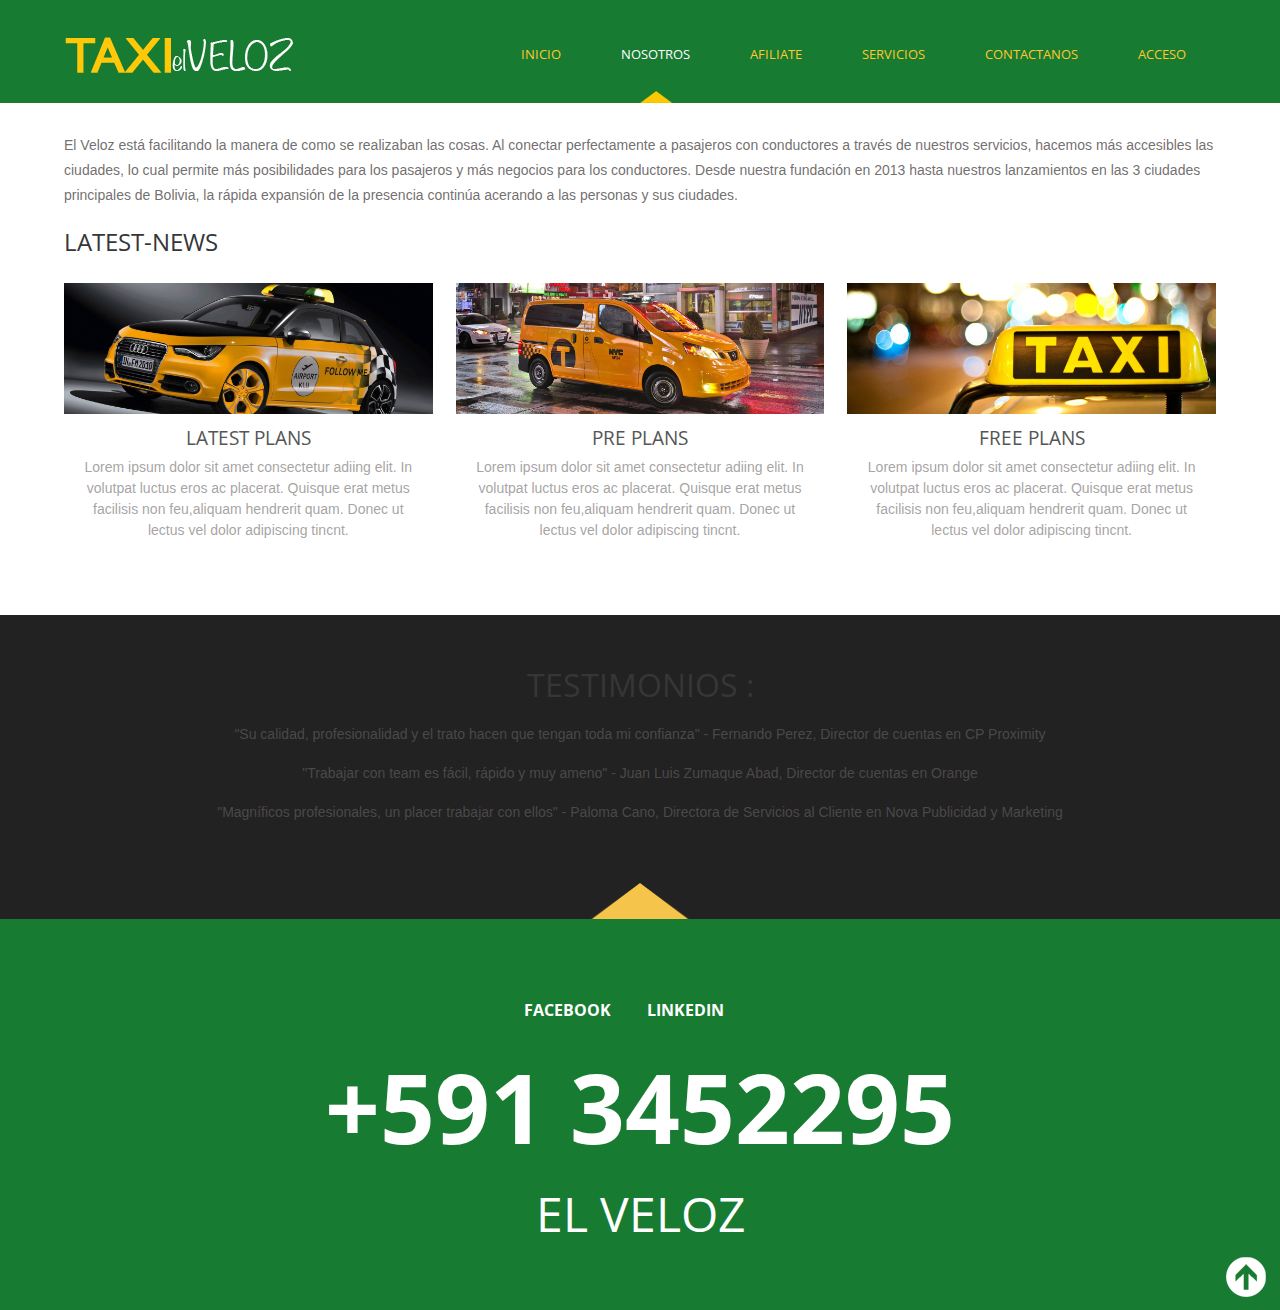
<file: src/main/webapp/about.html>
<!--
Author: W3layouts
Author URL: http://w3layouts.com
License: Creative Commons Attribution 3.0 Unported
License URL: http://creativecommons.org/licenses/by/3.0/
-->
<!DOCTYPE HTML>
<meta http-equiv="Content-Type" content="text/html; charset=UTF-8" />
<html>
	<head>
		<title>CITY TAXI Website Template | About :: W3layouts</title>
		<link href="css/style.css" rel="stylesheet" type="text/css"  media="all" />
		<link href='http://fonts.googleapis.com/css?family=Open+Sans' rel='stylesheet' type='text/css'>
		  <script src="http://ajax.googleapis.com/ajax/libs/jquery/1.8.3/jquery.min.js"></script>
		  <script type="text/javascript">
			jQuery(document).ready(function($) {
				$(".scroll").click(function(event){		
					event.preventDefault();
					$('html,body').animate({scrollTop:$(this.hash).offset().top},1200);
				});
			});
		</script>
	</head>
	<body>
		<!---strat-wrap----->
		
			<!---strat-header----->
			<div class="header"  id="top">
				<div class="wrap">
					<!---start-logo---->
					<div class="logo">
						<a href="index.html"><img src="images/logo1.png" title="logo" /></a>
					</div>
					<!---End-logo---->
					<!---start-top-nav---->
					<div class="top-nav">
						<ul>
							<li><a href="index.html">Inicio</a></li>
							<li class="active"><a href="about.html">Nosotros</a></li>
							<li><a href="whatwe.html">Afiliate</a></li>
							<li><a href="services.html">Servicios</a></li>
							<li><a href="contact.html">Contactanos</a></li>
							<li><a href="/taxiWeb/faces/index.xhtml">Acceso</a></li>
							<div class="clear"> </div>
						</ul>
					</div>
					<div class="clear"> </div>
					<!---End-top-nav---->
				</div>
			</div>
			<!---End-header----->
		 <!---start-contnet---->
		 <div class="content">
		 	<!---start-about-us----->
		 	<div class="about-us">
		 			<div class="wrap">
						<div class="about-header">
							<div class="clear"> </div>
						</div>
						<div class="about-info" aling="center">
							<p>El Veloz está facilitando la manera de como se realizaban las cosas. Al conectar perfectamente a pasajeros con conductores a través de nuestros servicios, hacemos más accesibles las ciudades, lo cual permite más posibilidades para los pasajeros y más negocios para los conductores. Desde nuestra fundación en 2013 hasta nuestros lanzamientos en las 3 ciudades principales de Bolivia, la rápida expansión de la presencia continúa acerando a las personas y sus ciudades.</p>
						</div>
					<div class="specials">
					<div class="specials-heading">
						<h3>Latest-News</h3>
						<div class="clear"> </div>
					</div>
					<div class="clear"> </div>
					<div class="specials-grids">
						<div class="special-grid">
							<img src="images/slider2.jpg" title="image-name">
							<a href="#">Latest Plans</a>
							<p>Lorem ipsum dolor sit amet consectetur adiing elit. In volutpat luctus eros ac placerat. Quisque erat metus facilisis non feu,aliquam hendrerit quam. Donec ut lectus vel dolor adipiscing tincnt.</p>
						</div>
						<div class="special-grid">
							<img src="images/slider1.jpg" title="image-name">
							<a href="#">Pre Plans</a>
							<p>Lorem ipsum dolor sit amet consectetur adiing elit. In volutpat luctus eros ac placerat. Quisque erat metus facilisis non feu,aliquam hendrerit quam. Donec ut lectus vel dolor adipiscing tincnt.</p>
						</div>
						<div class="special-grid spe-grid">
							<img src="images/slider4.jpg" title="image-name">
							<a href="#">Free Plans</a>
							<p>Lorem ipsum dolor sit amet consectetur adiing elit. In volutpat luctus eros ac placerat. Quisque erat metus facilisis non feu,aliquam hendrerit quam. Donec ut lectus vel dolor adipiscing tincnt.</p>
						</div>
						<div class="clear"> </div>
					</div>
					<div class="clear"> </div>
					</div>
					</div>
					<div class="testmonials">
						<div class="wrap">
							<div class="testmonial-grid">
								<h3>TESTIMONIOS :</h3>
								<p>"Su calidad, profesionalidad y el trato hacen que tengan toda mi confianza" - Fernando Perez, Director de cuentas en CP Proximity</p>
								<p>"Trabajar con team es fácil, rápido y muy ameno" - Juan Luis Zumaque Abad, Director de cuentas en Orange</p>
								<p>"Magníficos profesionales, un placer trabajar con ellos" - Paloma Cano, Directora de Servicios al Cliente en Nova Publicidad y Marketing</p>
							</div>
						</div>
					</div>
		 	<!---End-about---->
		 </div>
		 	<!---End-about-us----->
		 	<div class="bottom-grids">
		 		<div class="wrap">
		 		<div class="social-links">
		 			<ul>
		 				<li><a href="#">Facebook</a></li>
		 				<li><a href="#">Linkedin</a></li>
		 			</ul>
		 		</div>
		 		<div class="mobile-no">
		 			 <span>+591 3452295</span>
		 		</div>
		 		<div class="footer-logo">
		 			<a href="#">El Veloz</a>
		 		</div>
		 		<div class="top-to-page">
						<a href="#top" class="scroll"> </a>
						<div class="clear"> </div>
					</div>
		 	</div>
		 	</div>
		 </div>
		 <!---End-contnet---->
		</div>
		<!---End-wrap----->
	</body>
</html>
</file>
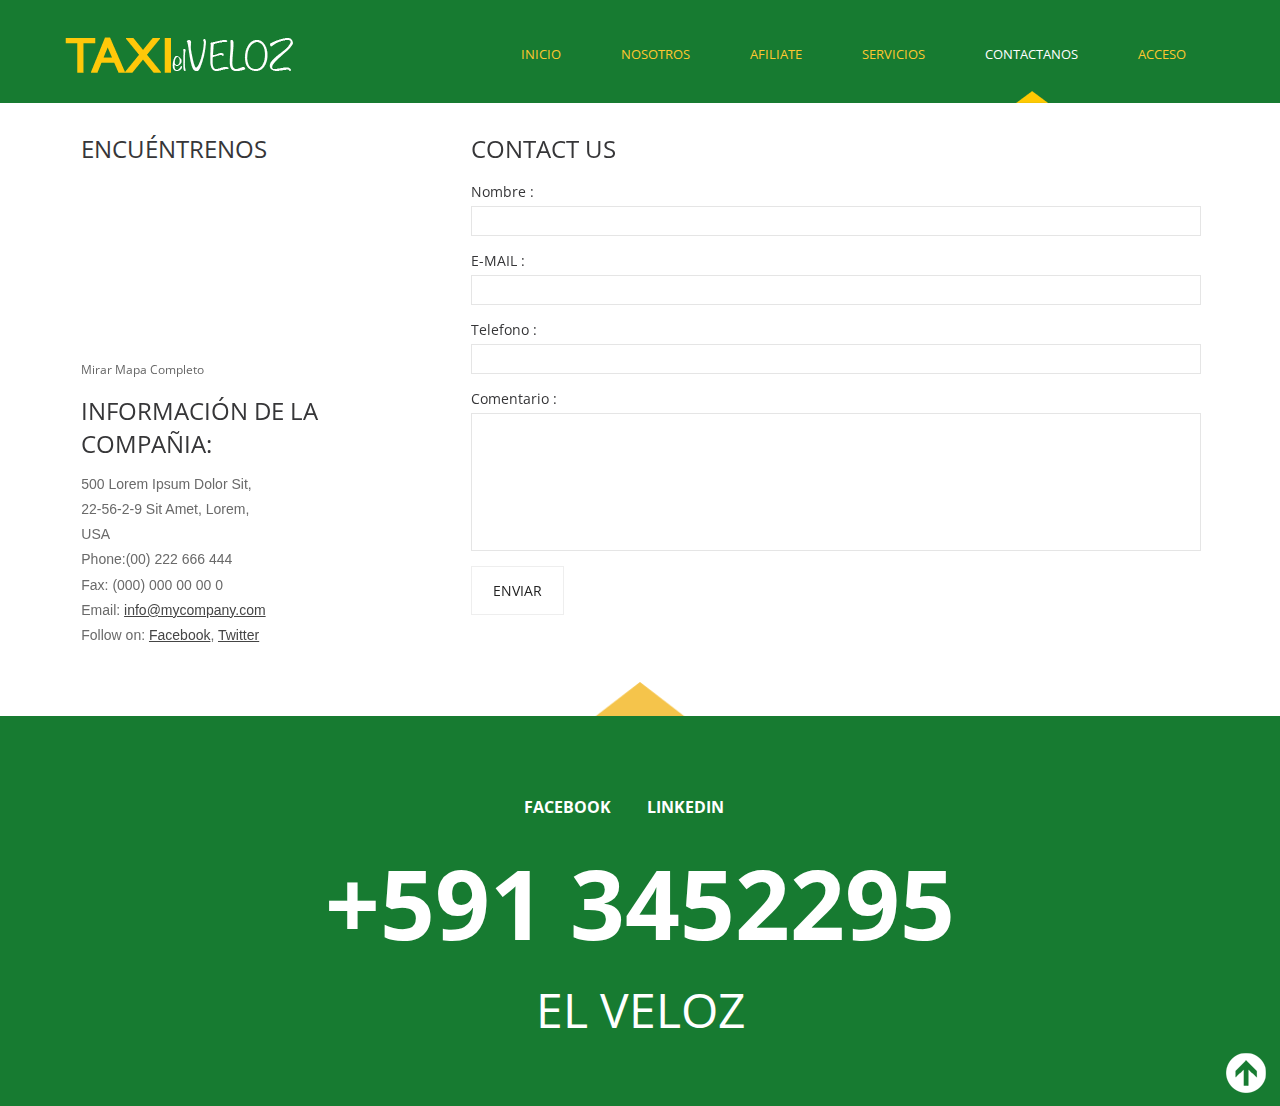
<file: src/main/webapp/contact.html>
<!--
Author: W3layouts
Author URL: http://w3layouts.com
License: Creative Commons Attribution 3.0 Unported
License URL: http://creativecommons.org/licenses/by/3.0/
-->
<!DOCTYPE HTML>
<meta http-equiv="Content-Type" content="text/html; charset=UTF-8" />
<html>
	<head>
		<title>CITY TAXI Website Template | Contact :: W3layouts</title>
		<link href="css/style.css" rel="stylesheet" type="text/css"  media="all" />
		<link href='http://fonts.googleapis.com/css?family=Open+Sans' rel='stylesheet' type='text/css'>
		  <script src="http://ajax.googleapis.com/ajax/libs/jquery/1.8.3/jquery.min.js"></script>
		  <script type="text/javascript">
			jQuery(document).ready(function($) {
				$(".scroll").click(function(event){		
					event.preventDefault();
					$('html,body').animate({scrollTop:$(this.hash).offset().top},1200);
				});
			});
		</script>
	</head>
	<body>
		<!---strat-wrap----->
		
			<!---strat-header----->
			<div class="header"  id="top">
				<div class="wrap">
					<!---start-logo---->
					<div class="logo">
						<a href="index.html"><img src="images/logo1.png" title="logo" /></a>
					</div>
					<!---End-logo---->
					<!---start-top-nav---->
					<div class="top-nav">
						<ul>
							<li><a href="index.html">Inicio</a></li>
							<li><a href="about.html">Nosotros</a></li>
							<li><a href="whatwe.html">Afiliate</a></li>
							<li><a href="services.html">Servicios</a></li>
							<li class="active"><a href="contact.html">Contactanos</a></li>
							<li><a href="/taxiWeb/faces/index.xhtml">Acceso</a></li>
							<div class="clear"> </div>
						</ul>
					</div>
					<div class="clear"> </div>
					<!---End-top-nav---->
				</div>
			</div>
			<!---End-header----->
		 <!---start-contnet---->
		 <div class="content">
		 	<!---start-contact----->
		 	<div class="contact">
		 		<div class="wrap">
				<div class="section group">				
				<div class="col span_1_of_3">
					<div class="contact_info">
			    	 	<h3>Encuéntrenos</h3>
			    	 		<div class="map">
					   			<iframe width="100%" height="175" frameborder="0" scrolling="no" marginheight="0" marginwidth="0" src="https://maps.google.co.in/maps?f=q&amp;source=s_q&amp;hl=en&amp;geocode=&amp;q=Lighthouse+Point,+FL,+United+States&amp;aq=4&amp;oq=light&amp;sll=26.275636,-80.087265&amp;sspn=0.04941,0.104628&amp;ie=UTF8&amp;hq=&amp;hnear=Lighthouse+Point,+Broward,+Florida,+United+States&amp;t=m&amp;z=14&amp;ll=26.275636,-80.087265&amp;output=embed"></iframe><br><small><a href="https://maps.google.co.in/maps?f=q&amp;source=embed&amp;hl=en&amp;geocode=&amp;q=Lighthouse+Point,+FL,+United+States&amp;aq=4&amp;oq=light&amp;sll=26.275636,-80.087265&amp;sspn=0.04941,0.104628&amp;ie=UTF8&amp;hq=&amp;hnear=Lighthouse+Point,+Broward,+Florida,+United+States&amp;t=m&amp;z=14&amp;ll=26.275636,-80.087265" style="color:#666;text-align:left;font-size:12px">Mirar Mapa Completo</a></small>
					   		</div>
      				</div>
      			<div class="company_address">
				     	<h3>Información de la Compañia:</h3>
						    	<p>500 Lorem Ipsum Dolor Sit,</p>
						   		<p>22-56-2-9 Sit Amet, Lorem,</p>
						   		<p>USA</p>
				   		<p>Phone:(00) 222 666 444</p>
				   		<p>Fax: (000) 000 00 00 0</p>
				 	 	<p>Email: <span>info@mycompany.com</span></p>
				   		<p>Follow on: <span>Facebook</span>, <span>Twitter</span></p>
				   </div>
				</div>				
				<div class="col span_2_of_3">
				  <div class="contact-form">
				  	<h3>Contact Us</h3>
					    <form method="post" action="contact-post.html">
					    	<div>
						    	<span><label>Nombre :</label></span>
						    	<span><input name="userName" type="text" class="textbox"></span>
						    </div>
						    <div>
						    	<span><label>E-MAIL :</label></span>
						    	<span><input name="userEmail" type="text" class="textbox"></span>
						    </div>
						    <div>
						     	<span><label>Telefono :</label></span>
						    	<span><input name="userPhone" type="text" class="textbox"></span>
						    </div>
						    <div>
						    	<span><label>Comentario :</label></span>
						    	<span><textarea name="userMsg"> </textarea></span>
						    </div>
						   <div>
						   		<span><input type="submit" value="Enviar"></span>
						  </div>
					    </form>

				    </div>
  				</div>				
			  </div>
			</div>
			</div>
		 	<!---End-contact----->
		 	<div class="bottom-grids">
		 		<div class="wrap">
		 		<div class="social-links">
		 			<ul>
		 				<li><a href="#">Facebook</a></li>
		 				<li><a href="#">Linkedin</a></li>
		 			</ul>
		 		</div>
		 		<div class="mobile-no">
		 			 <span>+591 3452295</span>
		 		</div>
		 		<div class="footer-logo">
		 			<a href="#">El Veloz</a>
		 		</div>
		 		<div class="top-to-page">
						<a href="#top" class="scroll"> </a>
						<div class="clear"> </div>
					</div>
		 	</div>
		 	</div>
		 </div>
		 <!---End-contnet---->
		</div>
		<!---End-wrap----->
	</body>
</html>
</file>
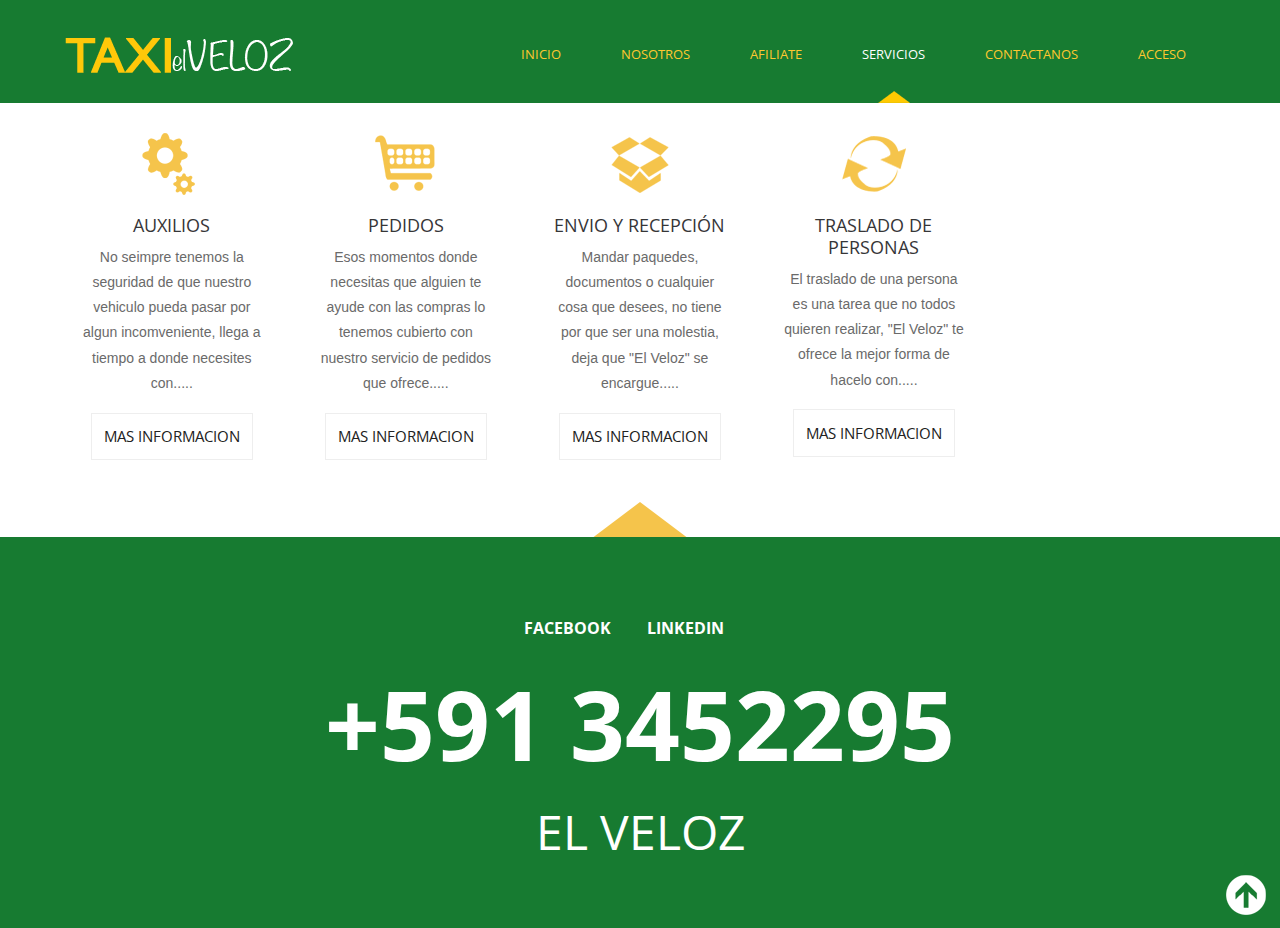
<file: src/main/webapp/services.html>
<!--
Author: W3layouts
Author URL: http://w3layouts.com
License: Creative Commons Attribution 3.0 Unported
License URL: http://creativecommons.org/licenses/by/3.0/
-->
<!DOCTYPE HTML>
<meta http-equiv="Content-Type" content="text/html; charset=UTF-8" />
<html>
	<head>
		<title>CITY TAXI Website Template | Services :: W3layouts</title>
		<link href="css/style.css" rel="stylesheet" type="text/css"  media="all" />
		<link href='http://fonts.googleapis.com/css?family=Open+Sans' rel='stylesheet' type='text/css'>
		  <script src="http://ajax.googleapis.com/ajax/libs/jquery/1.8.3/jquery.min.js"></script>
		  <script type="text/javascript">
			jQuery(document).ready(function($) {
				$(".scroll").click(function(event){		
					event.preventDefault();
					$('html,body').animate({scrollTop:$(this.hash).offset().top},1200);
				});
			});
		</script>
	</head>
	<body>
		<!---strat-wrap----->
		
			<!---strat-header----->
			<div class="header"  id="top">
				<div class="wrap">
					<!---start-logo---->
					<div class="logo">
						<a href="index.html"><img src="images/logo1.png" title="logo" /></a>
					</div>
					<!---End-logo---->
					<!---start-top-nav---->
					<div class="top-nav">
						<ul>
							<li><a href="index.html">Inicio</a></li>
							<li><a href="about.html">Nosotros</a></li>
							<li><a href="whatwe.html">Afiliate</a></li>
							<li class="active"><a href="services.html">Servicios</a></li>
							<li><a href="contact.html">Contactanos</a></li>
							<li><a href="contact.html">Acceso</a></li>
							<div class="clear"> </div>
						</ul>
					</div>
					<div class="clear"> </div>
					<!---End-top-nav---->
				</div>
			</div>
			<!---End-header----->
		 <!---start-contnet---->
		 <div class="content">
		 	<!---strart-services----->
		 	<div class="services">
		 		<div class="wrap">
  					<div class="section group">
						<div class="col images_1_of_5">
							 <img src="images/spares.png">
							 <h2>Auxilios</h2>
							 <p>No seimpre tenemos la seguridad de que nuestro vehiculo pueda pasar por algun incomveniente, llega a tiempo a donde necesites con.....</p>
						     <div class="button"><span><a href="#">Mas Informacion</a></span></div>
						</div>
						<div class="col images_1_of_5">
							 <img src="images/sales.png">
							 <h2>Pedidos</h2>
							 <p>Esos momentos donde necesitas que alguien te ayude con las compras lo tenemos cubierto con nuestro servicio de pedidos que ofrece.....</p>
						     <div class="button"><span><a href="#">Mas Informacion</a></span></div>
						</div>
						<div class="col images_1_of_5">
							 <img src="images/flued.png">
							 <h2>Envio y Recepción </h2>
							 <p>Mandar paquedes, documentos o cualquier cosa que desees, no tiene por que ser una molestia, deja que "El Veloz" se encargue.....</p>
						     <div class="button"><span><a href="#">Mas Informacion</a></span></div>
						</div>
						<div class="col images_1_of_5">
							 <img src="images/col.png">
							 <h2>Traslado de Personas</h2>
							 <p>El traslado de una persona es una tarea que no todos quieren realizar, "El Veloz" te ofrece la mejor forma de hacelo con.....</p>
						     <div class="button"><span><a href="#">Mas Informacion</a></span></div>
						</div>
					</div>
				</div>
			</div>
		 	<!---End-services----->
		 	<!---End-about-us----->
		 	<div class="bottom-grids">
		 		<div class="wrap">
		 		<div class="social-links">
		 			<ul>
		 				<li><a href="#">Facebook</a></li>
		 				<li><a href="#">Linkedin</a></li>
		 			</ul>
		 		</div>
		 		<div class="mobile-no">
		 			 <span>+591 3452295</span>
		 		</div>
		 		<div class="footer-logo">
		 			<a href="#">El Veloz</a>
		 		</div>
		 		<div class="top-to-page">
						<a href="#top" class="scroll"> </a>
						<div class="clear"> </div>
					</div>
		 	</div>
		 	</div>
		 </div>
		 <!---End-contnet---->
		</div>
		<!---End-wrap----->
	</body>
</html>
</file>
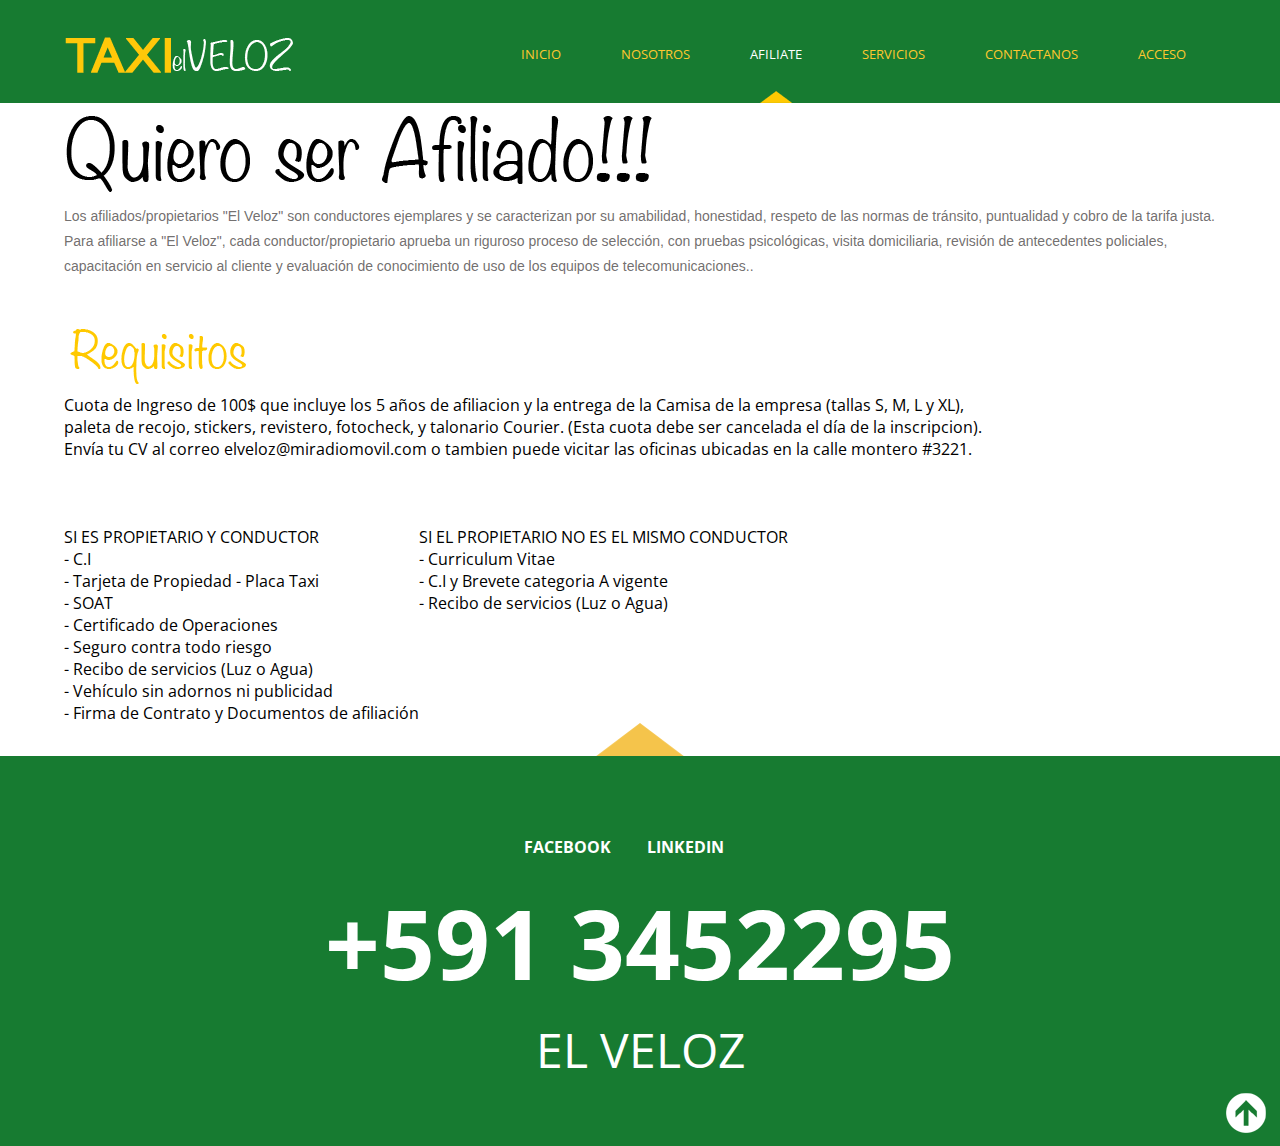
<file: src/main/webapp/whatwe.html>
<!--
Author: W3layouts
Author URL: http://w3layouts.com
License: Creative Commons Attribution 3.0 Unported
License URL: http://creativecommons.org/licenses/by/3.0/
-->
<!DOCTYPE HTML>
<meta http-equiv="Content-Type" content="text/html; charset=UTF-8" />
<html>
	<head>
		<title>CITY TAXI Website Template | whatwedo :: W3layouts</title>
		<link href="css/style.css" rel="stylesheet" type="text/css"  media="all" />
		<link href='http://fonts.googleapis.com/css?family=Open+Sans' rel='stylesheet' type='text/css'>
		  <script src="http://ajax.googleapis.com/ajax/libs/jquery/1.8.3/jquery.min.js"></script>
		  <script type="text/javascript">
			jQuery(document).ready(function($) {
				$(".scroll").click(function(event){		
					event.preventDefault();
					$('html,body').animate({scrollTop:$(this.hash).offset().top},1200);
				});
			});
		</script>
		<script type="text/javascript" src="js/jquery.lightbox.js"></script>
				    <link rel="stylesheet" type="text/css" href="css/lightbox.css" media="screen">
				  	<script type="text/javascript">
				    $(function() {
				        $('.gallery-grid a').lightBox();
				    });
				    </script>
	</head>
	<body>
		<!---strat-wrap----->
		
			<!---strat-header----->
			<div class="header"  id="top">
				<div class="wrap">
					<!---start-logo---->
					<div class="logo">
						<a href="index.html"><img src="images/logo1.png" title="logo" /></a>
					</div>
					<!---End-logo---->
					<!---start-top-nav---->
					<div class="top-nav">
						<ul>
							<li><a href="index.html">Inicio</a></li>
							<li><a href="about.html">Nosotros</a></li>
							<li class="active"><a href="whatwe.html">Afiliate</a></li>
							<li><a href="services.html">Servicios</a></li>
							<li><a href="contact.html">Contactanos</a></li>
							<li><a href="contact.html">Acceso</a></li>
							<div class="clear"> </div>
						</ul>
					</div>
					<div class="clear"> </div>
					<!---End-top-nav---->
				</div>
			</div>
			<!---End-header----->
		 <!---start-contnet---->
		 <div class="content">
		 	<!---start-what-we-do----->
		 	<div class="gallerys">
		 		<div class="wrap">
					<a href="index.html"><img src="images/quiero-ser2.png"/></a>
					<div class="about-info" aling="center">
							<p>Los afiliados/propietarios "El Veloz" son conductores ejemplares y se caracterizan por su amabilidad, honestidad, respeto de las normas de tránsito, puntualidad y cobro de la tarifa justa.</p>
							<p>Para afiliarse a "El Veloz", cada conductor/propietario aprueba un riguroso proceso de selección, con pruebas psicológicas, visita domiciliaria, revisión de antecedentes policiales, capacitación en servicio al cliente y evaluación de conocimiento de uso de los equipos de telecomunicaciones..</p>
						</div>
						<p>&nbsp;</p>
 						<p>&nbsp;</p>
						<a href="index.html"><img src="images/requisito2.png"/></a>
 							<p>Cuota de Ingreso de 100$ que incluye los 5 años de afiliacion y la entrega de la Camisa de la empresa (tallas S, M, L y XL),</p> 
 							<p>paleta de recojo, stickers, revistero, fotocheck, y talonario Courier. (Esta cuota debe ser cancelada el día de la inscripcion).</p> 
 							<p>Envía tu CV al correo elveloz@miradiomovil.com o tambien puede vicitar las oficinas ubicadas en la calle montero #3221.</p>
 							<p>&nbsp;</p>
 							<p>&nbsp;</p>
 							<p>&nbsp;</p>
 						<div aling="center">
						<table>
						<tr aling="center">
  							<td><strong>SI ES PROPIETARIO Y CONDUCTOR</strong></td>
  							<td><strong>SI EL PROPIETARIO NO ES EL MISMO CONDUCTOR</strong></td>
						</tr>
						<tr>
  						<td>
    						<p>- C.I</p>
    						<p>- Tarjeta de Propiedad - Placa Taxi</p>
    						<p>- SOAT</p>
    						<p>- Certificado de Operaciones</p>
    						<p>- Seguro contra todo riesgo</p>
    						<p>- Recibo de servicios (Luz o Agua)</p>
    						<p>- Vehículo sin adornos ni publicidad</p>
    						<p>- Firma de Contrato y Documentos de afiliación</p>
						</td>
  						<td>
    						<p>- Curriculum Vitae</p>
    						<p>- C.I y Brevete categoria A vigente</p>
    						<p>- Recibo de servicios (Luz o Agua)</p>
						</td>
						</table>
						</div>
				    
				</div>
				</div>
		 	<!---END-what-we-do----->
		 	<div class="bottom-grids">
		 		<div class="wrap">
		 		<div class="social-links">
		 			<ul>
		 				<li><a href="#">Facebook</a></li>
		 				<li><a href="#">Linkedin</a></li>
		 			</ul>
		 		</div>
		 		<div class="mobile-no">
		 			 <span>+591 3452295</span>
		 		</div>
		 		<div class="footer-logo">
		 			<a href="#">El Veloz</a>
		 		</div>
		 		<div class="top-to-page">
						<a href="#top" class="scroll"> </a>
						<div class="clear"> </div>
					</div>
		 	</div>
		 	</div>
		 </div>
		 <!---End-contnet---->
		</div>
		<!---End-wrap----->
	</body>
</html>
</file>
<file: src/main/webapp/css/style.css>
/* reset */
html,body,div,span,applet,object,iframe,h1,h2,h3,h4,h5,h6,p,blockquote,pre,a,abbr,acronym,address,big,cite,code,del,dfn,em,img,ins,kbd,q,s,samp,small,strike,strong,sub,sup,tt,var,b,u,i,dl,dt,dd,ol,nav ul,nav li,fieldset,form,label,legend,table,caption,tbody,tfoot,thead,tr,th,td,article,aside,canvas,details,embed,figure,figcaption,footer,header,hgroup,menu,nav,output,ruby,section,summary,time,mark,audio,video{margin:0;padding:0;border:0;font-size:100%;font:inherit;vertical-align:baseline;}
article, aside, details, figcaption, figure,footer, header, hgroup, menu, nav, section {display: block;}
ol,ul{list-style:none;margin:0px;padding:0px;}
blockquote,q{quotes:none;}
blockquote:before,blockquote:after,q:before,q:after{content:'';content:none;}
table{border-collapse:collapse;border-spacing:0;}
/* start editing from here */
a{text-decoration:none;}
.txt-rt{text-align:right;}/* text align right */
.txt-lt{text-align:left;}/* text align left */
.txt-center{text-align:center;}/* text align center */
.float-rt{float:right;}/* float right */
.float-lt{float:left;}/* float left */
.clear{clear:both;}/* clear float */
.pos-relative{position:relative;}/* Position Relative */
.pos-absolute{position:absolute;}/* Position Absolute */
.vertical-base{	vertical-align:baseline;}/* vertical align baseline */
.vertical-top{	vertical-align:top;}/* vertical align top */
nav.vertical ul li{	display:block;}/* vertical menu */
nav.horizontal ul li{	display: inline-block;}/* horizontal menu */
img{max-width:100%;}
/*end reset*/
/*----start-wrap-----*/
.wrap{
	width:80%;
	margin:0 auto;
}
/*---start-header-----*/
.header{
	background:#177B31;
}
.logo{
	float: left;
	margin-top: 2.3em;
}
.top-nav{
	float:right;
}
.top-nav ul li{
	display:inline-block;
	float:left;
}
.top-nav ul li a{
	color: #FEC82F;
	font-family: 'Open Sans', sans-serif;
	font-size: 0.8em;
	display: block;
	padding: 45px 30px 40px 30px;
	display: block;
	text-transform: uppercase;
}
.top-nav li.active> a, .top-nav li> a:hover {
	color: #FFF;
	background: url(../images/marker.png) 50% 100%no-repeat;
}
/*----start-content-----*/
.top-grids{
	padding: 5em 0;
	font-family: 'Open Sans', sans-serif;
	background: url(../images/car.png) no-repeat 78% 71% #177B31;
}
.top-grids h3{
	color:#FFF;
	font-size:2em;
	text-transform:uppercase;
	font-weight: bold;
}
.top-grids h2{
	color:#FFF;
	font-size: 8em;
	text-transform:uppercase;
	font-weight: bold;
}
.top-grids h4{
	color:#FFF;
	font-size:3em;
	text-transform:uppercase;
	font-weight: bold;
	margin-bottom: 0.5em;
}
.top-grids ul li{
	display:inline-block;
	float:left;
}
.top-grids ul li a{
	display:block;
}
.what{
	padding: 25px 40px;
	font-family: 'Open Sans', sans-serif;
	font-size:0.875em;
	text-transform:uppercase;
	background:#FEC82F;
	color:#FFF;
}
.what:hover{
	background:#222;
	color:#FFF;
}
.join{
	padding: 25px 40px;
	font-family: 'Open Sans', sans-serif;
	font-size:0.875em;
	text-transform:uppercase;
	background:#222;
	color:#FFF;
}
.join:hover{
	background:#FFF;
	color:#222;
}
/*---start-mid-grids-----*/
.mid-grids{
	padding: 5.5em 0 6em 0;
	background: url(../images/bottom-bg.png) no-repeat 50% 101% #FFF;
}
.mid-grid{
	float:left;
	width:31.33%;
	margin-right:2%;
	font-family: 'Open Sans', sans-serif;
	text-align:center;
}
.mid-grid h3{
	color: #177B31;
	font-size: 3em;
	font-family: 'Open Sans', sans-serif;
	text-transform: uppercase;
	font-weight: bold;
	margin-bottom: 0.5em;
}
.mid-grid h4{
	color: #99834D;
	font-size: 1.5em;
	font-family: 'Open Sans', sans-serif;
	padding: 0.5em 0;
}
.mid-grid p{
	color: #777;
	font-family: Arial, Helvetica, sans-serif;
	font-size: 0.875em;
	line-height: 1.8em;
	margin-bottom: 1em;
	width: 90%;
	margin: 0 auto 1em auto;
}
.button{
	color: #FFF;
	font-size: 1.2em;
	font-family: 'Open Sans', sans-serif;
	text-transform: uppercase;
	padding: 0.5em 0px 0px 0px;
}
.button:hover{
	color:#f5c34c;
}
.services{
	font-family: 'Open Sans', sans-serif;
	background: url(../images/bottom-bg.png) no-repeat 50% 101% #FFF;
	padding-bottom: 3em;
}
.services h4{
	font-family: 'Open Sans', sans-serif;
	font-size: 1.5em;
	color: #363638;
	text-transform: uppercase;
	padding: 1em 0 0 0;
}
/*----bottom-grids-----*/
.bottom-grids{
	padding: 5em 0 4em 0;
	background:#177B31;
	font-family: 'Open Sans', sans-serif;
	position:relative;
}
.social-links{
	text-align:center;
}
.social-links ul li{
	display:inline-block;
}
.social-links ul li a{
	font-size: 1em;
	color: #FFF;
	text-transform: uppercase;
	margin: 0px 2em 0px 0px;
	font-weight: bold;
	display:inline-block;

}
.mobile-no{
	text-align:center;
}
.mobile-no span{
	font-size: 6em;
	text-transform: uppercase;
	color: #FFF;
	font-weight: bold;
	padding: 0.2em 0 0.1em 0;
	display: block;
}
.footer-logo{
	text-align:center;
}
.footer-logo a{
	font-size:3em;
	color:#FFF;
	text-transform:uppercase;
}
.copy-right{
	text-align:center;
}
.copy-right p{
	font-size:1em;
	text-transform:uppercase;
	color:#FFF
}
.copy-right a{
	color:#222;
	margin:1em 0;
	display:inline-block;
}
.copy-right a:hover{
	color:#FFF;
}
/*** move top **/
.scroll {
	width: 48px;
	height: 48px;
	border: none;
	display: block;
	text-indent: 100%;
	background: url(../images/top-icon.png) no-repeat right top;
	position: absolute;
	right: 14px;
	bottom: 5px;
}
.scroll:hover{
	opacity:0.8;
}
/*---about-us----*/
.about-us {
	padding: 30px 0 0 0;
	background: url(../images/bottom-bg.png) no-repeat 50% 101% #FFF;
}
.about-header h3{
	font-family: 'Open Sans', sans-serif;
	font-size: 1.5em;
	color: #363638;
	text-transform: uppercase;
}
.about-info a{
	text-transform: uppercase;
	font-size: 1.2em;
	font-family: 'Open Sans', sans-serif;
	color: #555;
	transition: 0.5s ease;
	-o-transition: 0.5s ease;
	-webkit-transition: 0.5s ease;
	padding: 1em 0 0.5em 0;
	display: block;
}
.about-info a:hover{
	color:#f5c34c;
}
.about-info p{
	font-size: 0.875em;
	color: rgba(85, 81, 81, 0.84);
	font-family: Arial, Helvetica, sans-serif;
	line-height: 1.8em;
}
/*-----specials-heading----*/
.specials-heading h5{
	float: left;
	width: 33%;
	height: 1px;
	background: #D1D1D1;
	margin: 24px 0px 0px 0px;
}
/*----special-grid------*/
.special-grid {
	float: left;
	width: 32%;
	margin-right: 2%;
	text-align: center;
}
.specials {
	margin-top: 1em;
}
.special-grid img{
	width:100%;
}
.special-grid a{
	text-transform: uppercase;
	font-size: 1.2em;
	font-family: 'Open Sans', sans-serif;
	color: #555;
	transition: 0.5s ease;
	-o-transition: 0.5s ease;
	-webkit-transition: 0.5s ease;
	padding: 0.3em 0;
	display: block;
}
.special-grid a:hover{
	color: #f5c34c;
}
.special-grid p{
	font-size: 0.875em;
	color: rgba(148, 145, 145, 0.84);
	font-family: Arial, Helvetica, sans-serif;
	padding: 0em 1em 1em 1em;
	line-height: 1.5em;
}
.spe-grid{
	margin: 0px;
}
.specials-grids {
	padding: 25px 0 60px 0;
}
/*-----specials-heading----*/
.specials-heading h3{
	font-family: 'Open Sans', sans-serif;
	font-size: 1.5em;
	color: #363638;
	text-transform: uppercase;
}
/*----start-testmonial-grid----*/
.testmonial-grid{
	text-align:center;
}
.testmonial-grid h3{
	font-family: 'Open Sans', sans-serif;
	font-size: 2em;
	color: #363638;
	text-align: center;
	text-transform: uppercase;
	padding: 0em 0 0.5em 0;
}
.testmonial-grid p{
	font-size: 0.875em;
	color: rgba(85, 81, 81, 0.84);
	font-family: Arial, Helvetica, sans-serif;
	padding: 0em 1em 1em 1em;
	line-height: 1.8em;
}
.testmonial-grid a{
	font-size: 0.875em;
	font-size: 1.2em;
	font-family: 'Open Sans', sans-serif;
	color:#f5c34c;
}
.testmonials{
	padding: 3em 0 5em 0;
	background: url(../images/bottom-bg.png) no-repeat 50% 101% #222;
}
/*---start-what-we----*/
/*---start-gallery---*/
.gallerys {
	font-family: 'Open Sans', sans-serif;
	background: url(../images/bottom-bg.png) no-repeat 50% 101% #FFF;
	padding-bottom: 2em;
}
.gallerys h3{
	font-family: 'Open Sans', sans-serif;
	font-size: 1.5em;
	color: #363638;
	text-transform: uppercase;
	padding:1em 0;
}
.gallery-grid{
	width: 31.44%;
	float:left;
}
.gallery-grid p {
	font-size: 0.875em;
	padding: 0.2em 0em 1.2em 0em;
	color: #6a6a6a;
	line-height: 1.8em;
	font-family: Arial, Helvetica, sans-serif;
}
.gallery-button a {
	color: #222;
	font-size: 0.875em;
	text-transform: uppercase;
	padding: 0.8em;
	border: 1px solid #EEE;
	display: inline-block;
}
.gallery-button a:hover {
	background: #f5c34c;
	color: #FFF;
}
.grid2{
	margin: 0px 35px;
}
.gallery-grids {
	margin-bottom: 30px;
}
.projects-bottom-paination ul li{
	display:inline-block;
}
.projects-bottom-paination{
	text-align: center;
	padding: 55px 0;
	font-family: 'Open Sans', sans-serif;
}
.projects-bottom-paination li a{
	font: 400 12px/1.2em Arial;
	color: #5a5a5a;
	padding: 11px 18px;
	background: #fff;
	text-decoration: none;
	text-shadow: none;
	border: 1px solid #e9e9e9;
	margin-top: 16px;
}
.projects-bottom-paination li.active> a, .projects-bottom-paination li> a:hover {
	background: #f5c34c;
	color:#fff;
}
.gallery-grid h4{
	font-family: 'Open Sans', sans-serif;
	font-size: 18px;
	line-height: 22px;
	text-transform: uppercase;
	color: #363638;
	-webkit-transition: all 0.3s ease-out;
	-moz-transition: all 0.3s ease-out;
	-ms-transition: all 0.3s ease-out;
	-o-transition: all 0.3s ease-out;
	transition: all 0.3s ease-out;
	cursor: pointer;
	padding: 13px 0px 2px 0px;
}
.gallery-grid h4:hover{
	color:#f5c34c;
}
/*---start-services----*/
/*  GRID OF Five   ============================================================================= */
.section {
	clear: both;
	padding: 0px;
	margin: 0px;
}
.group:before,
.group:after {
    content:"";
    display:table;
}
.group:after {
    clear:both;
}
.group {
    zoom:1;
}
.col {
	display: block;
	float:left;
	margin: 1% 0 1% 1.6%;
}
.col:first-child {
	 margin-left: 0;
} 
.images_1_of_5 {
	width: 15.72%;
	padding: 1.5%;
	text-align: center;
}
.images_1_of_5  img{
	max-width:100%;
	display:inline-block;
}
.images_1_of_5  h2 {
	font-family: 'Open Sans', sans-serif;
	font-size: 18px;
	line-height: 22px;
	text-transform: uppercase;
	color: #363638;
	-webkit-transition: all 0.3s ease-out;
	-moz-transition: all 0.3s ease-out;
	-ms-transition: all 0.3s ease-out;
	-o-transition: all 0.3s ease-out;
	transition: all 0.3s ease-out;
	cursor: pointer;
	padding: 13px 0px 2px 0px;
}
.images_1_of_5  p {
	font-size: 0.875em;
	padding: 0.5em 0em;
	color: #6a6a6a;
	line-height: 1.8em;
	font-family: Arial, Helvetica, sans-serif;
}
.images_1_of_5 .button{
}
.images_1_of_5 .button a{
		color: #222;
		font-size: 0.8em;
		text-transform: uppercase;
		padding: 0.8em;
		border: 1px solid #EEE;
		display: inline-block;
		font-weight: normal;
}
.images_1_of_5 .button a:hover{
	   background: #f5c34c;
		color: #FFF;
}

/***** Media Quries *****/
@media only screen and (max-width: 1024px) {
	.wrap{
		width:90%;
	}	
}
/*----End-wrap-----*/
/*  Contact Form  ============================================================================= */
.contact{
	font-family: 'Open Sans', sans-serif;
	background: url(../images/bottom-bg.png) no-repeat 50% 101% #FFF;
	padding-bottom: 2em;
}
.section {
	clear: both;
	padding: 0px;
	margin: 0px;
}
.group:before,
.group:after {
    content:"";
    display:table;
}
.group:after {
    clear:both;
}
.group {
    zoom:1;
}
.col{
	display: block;
	float:left;
	margin: 1% 0 1% 1.6%;
}
.col:first-child{
	margin-left:0;
}	
.span_2_of_3 {
	width: 63.1%;
	padding:1.5%; 
}
.span_1_of_3 {
	width: 29.2%;
	padding:1.5%; 
}
.span_2_of_3  h3,
.span_1_of_3  h3 {
	font-family: 'Open Sans', sans-serif;
	font-size: 1.5em;
	color: #363638;
	text-transform: uppercase;
	padding: 0 0 0.5em 0;
}
.contact-form{
	position:relative;
	padding-bottom:30px;
}
.contact-form div{
	padding:5px 0;
}
.contact-form span{
	display:block;
	font-size: 0.875em;
	color: #363638;
	padding-bottom:5px;
	font-family: 'Open Sans', sans-serif;
}
.contact-form input[type="text"],.contact-form textarea{
		    padding:8px;
			display:block;
			width:98%;
			border: none;
			outline:none;
			color:#363638;
			font-size:0.8125em;
			font-family:Arial, Helvetica, sans-serif;
			border: 1px solid rgba(192, 192, 192, 0.41);
			-webkit-appearance:none;
}
.contact-form textarea{
		resize:none;
		height:120px;		
}
.contact-form input[type="submit"]{
	color: #222;
	font-size: 1em;
	text-transform: uppercase;
	padding: 1em 1.5em;
	border: 1px solid #EEE;
	display: inline-block;
	font-weight: normal;
	font-family: 'Open Sans', sans-serif;
	background: #FFF;
	cursor:pointer;
}
.contact-form input[type="submit"]:hover{
	background: #f5c34c;
	color: #FFF;
}
.contact-form input[type="submit"]:active{
	background: #f5c34c;
	color: #FFF;
}
.company_address{
}
.company_address p{
	font-size: 0.875em;
	color: #6a6a6a;
	line-height: 1.8em;
	font-family: Arial, Helvetica, sans-serif;
}
.company_address p span{
	text-decoration:underline;
	color:#454545;
	cursor:pointer;
}
.map{
	margin-bottom:15px;
}

/***** Media Quries *****/
@media only screen and (max-width: 1024px) {
	.wrap{
		width:95%;
	}	
}
/*  GO FULL WIDTH AT LESS THAN 800 PIXELS */

@media only screen and (max-width: 800px) {
	.wrap{
		width:95%;
	}
	.span_2_of_3 {
		width:94%;
		padding:3%; 
	}
	.col{ 
		margin: 1% 0 1% 0%;
	}
	.span_1_of_3 {
		width:94%;
		padding:3%; 
	}
}

/*  GO FULL WIDTH AT LESS THAN 640 PIXELS */

@media only screen and (max-width: 640px) and (min-width: 480px) {
	.wrap{
		width:95%;
	}
	.span_2_of_3 {
		width:94%;
		padding:3%; 
	}
	.col{ 
		margin: 1% 0 1% 0%;
	}
	.span_1_of_3 {
		width:94%;
		padding:3%; 
	}
   
   .contact-form input[type="text"],.contact-form textarea{
		width:97%;
	}
}
/*  GO FULL WIDTH AT LESS THAN 480 PIXELS */

@media only screen and (max-width: 480px) {
	.wrap{
		width:95%;
	}
	.span_2_of_3 {
		width:90%;
		padding:5%; 
	}
	.col { 
		margin: 1% 0 1% 0%;
	}
	.span_1_of_3 {
		width:90%;
		padding:5%; 
	}
	.contact-form input[type="text"],.contact-form textarea{
		width:92%;
	}
}
/*----responsive-design-----*/
@media only screen and (max-width: 1366px) and (min-width: 1280px) {
	.wrap{
		width:90%;
	}
	.grid2 {
		margin: 0px 34px;
	}
}
@media only screen and (max-width: 1280px) and (min-width: 1024px) {
	.wrap{
		width:90%;
	}
	.grid2 {
		margin: 0px 34px;
	}
	.top-grids h2 {
		color: #FFF;
		font-size: 7em;
	}
	.top-grids {
		background: url(../images/car.png) no-repeat 84% 71% #f5c34c;
	}
	.gallery-grid {
		width: 31.3%;
	}
}
@media only screen and (max-width: 1024px) and (min-width: 768px) {
	.wrap{
		width:90%;
	}
	.grid2 {
		margin: 0px 34px;
	}
	.top-grids h2 {
		color: #FFF;
		font-size: 5em;
	}
	.top-grids {
		padding: 3em 0 5em 0;
		background: url(../images/car.png) no-repeat 91% 65% #f5c34c;
	}
	.gallery-grid {
		width: 30%;
	}
	.what {
		padding: 25px 12px;
	}
}
@media only screen and (max-width: 768px) and (min-width: 640px) {
	.wrap{
		width:90%;
	}
	.grid2 {
		margin: 0px 34px;
	}
	.top-grids h2 {
		color: #FFF;
		font-size: 5em;
	}
	.top-grids {
		padding: 3em 0 5em 0;
		background: url(../images/car.png) no-repeat 91% 65% #f5c34c;
	}
	.gallery-grid {
		width: 29%;
	}
	.what {
		padding: 25px 12px;
	}
	.top-nav ul li a {
		padding: 45px 10px 40px 10px;
	}
	.mobile-no span {
		font-size: 5em;
	}
	.images_1_of_5 {
		width: 47%;	
	}
	.images_1_of_5:last-child{
		display:none;
	}
}
</file>
